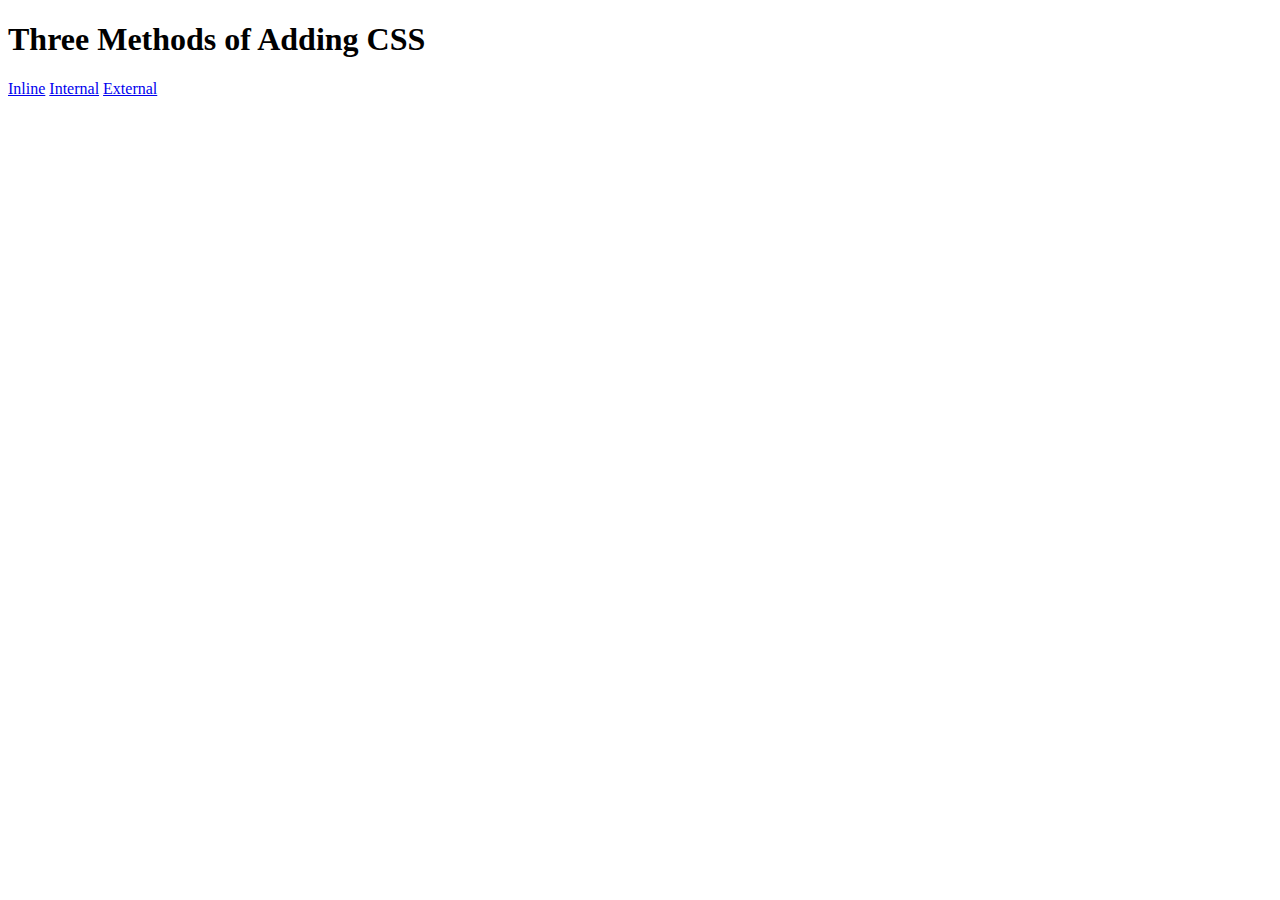
<file: Day43/5.1. Adding CSS/index.html>
<!DOCTYPE html>
<html lang="en">

<head>
  <meta charset="UTF-8">
  <title>Adding CSS</title>
</head>

<body>
  <h1>Three Methods of Adding CSS</h1>
  <a href="inline.html">Inline</a>
  <a href="internal.html">Internal</a>
  <a href="external.html">External</a>
</body>

</html>
</file>
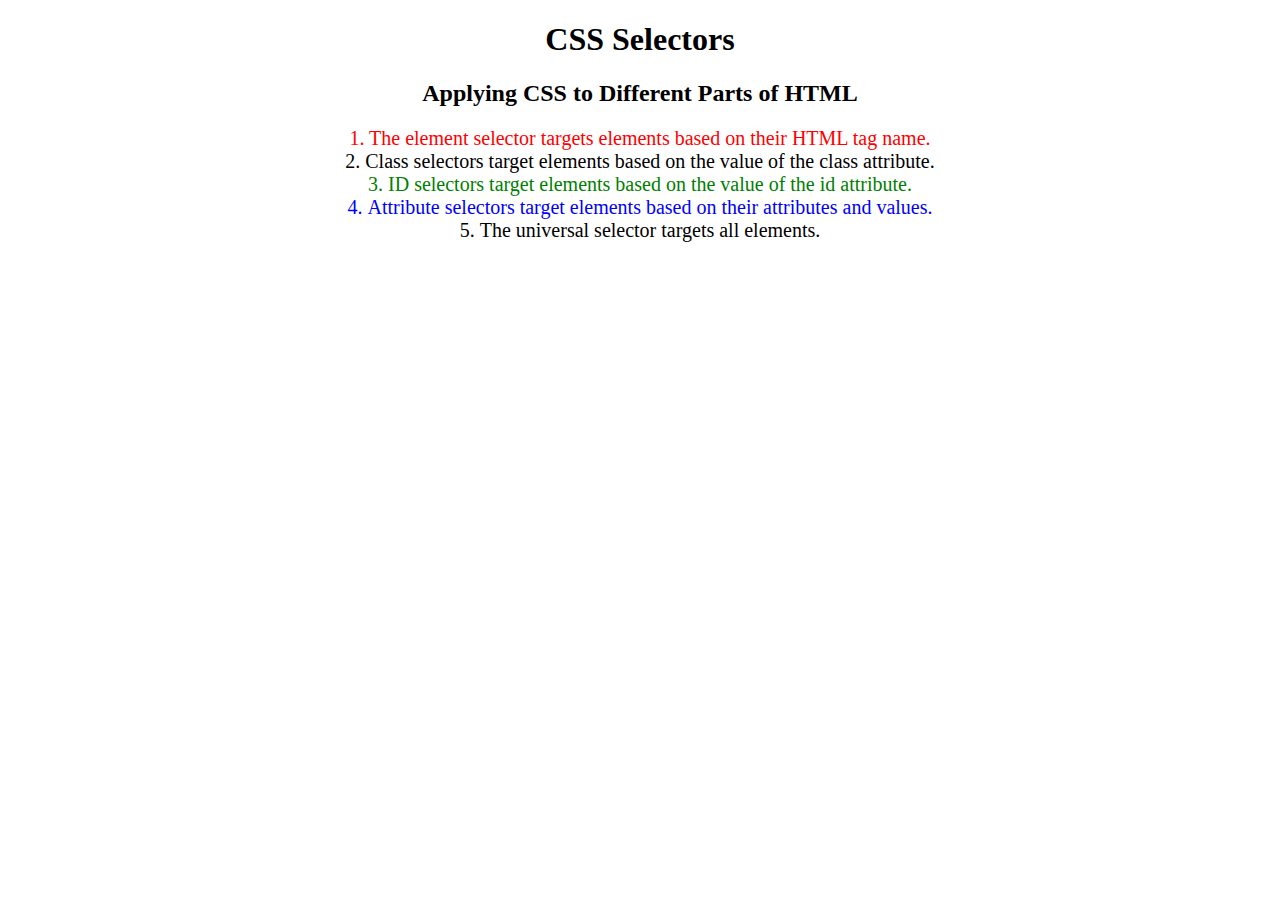
<file: Day43/5.3 CSS Selectors/index.html>
<!DOCTYPE html>
<html lang="en">

<head>
  <meta charset="UTF-8">
  <title>CSS Selectors</title>
  <link rel="stylesheet" href="./style.css" />
</head>

<body>
  <h1>CSS Selectors</h1>
  <h2>Applying CSS to Different Parts of HTML</h2>
  <!-- TODO 1: Set the CSS for all paragraph tags to "color: red" -->
  <p class="note">1. The element selector targets elements based on their HTML tag name.</p>

  <ol>
    <!-- TODO 2: Set the CSS for all elements with a class of "note" to "font-size: 20px" -->
    <li class="note" value="2">Class selectors target elements based on the value of the class attribute.</li>

    <!-- TODO 3: Set the CSS for the element with an id of "id-selector-demo" to "color: green" -->
    <li class="note" id="id-selector-demo" value="3">ID selectors target elements based on the value of the id
      attribute.</li>

    <!-- TODO 4: Set the CSS for the li elements that have the "value" attribute set to "4" to have "color: blue" -->
    <li class="note" value="4">Attribute selectors target elements based on their attributes and values.</li>

    <!-- TODO 5: Set all elements to have "text-align: center" -->
    <li class="note" value="5">The universal selector targets all elements.</li>
  </ol>
</body>

</html>
</file>
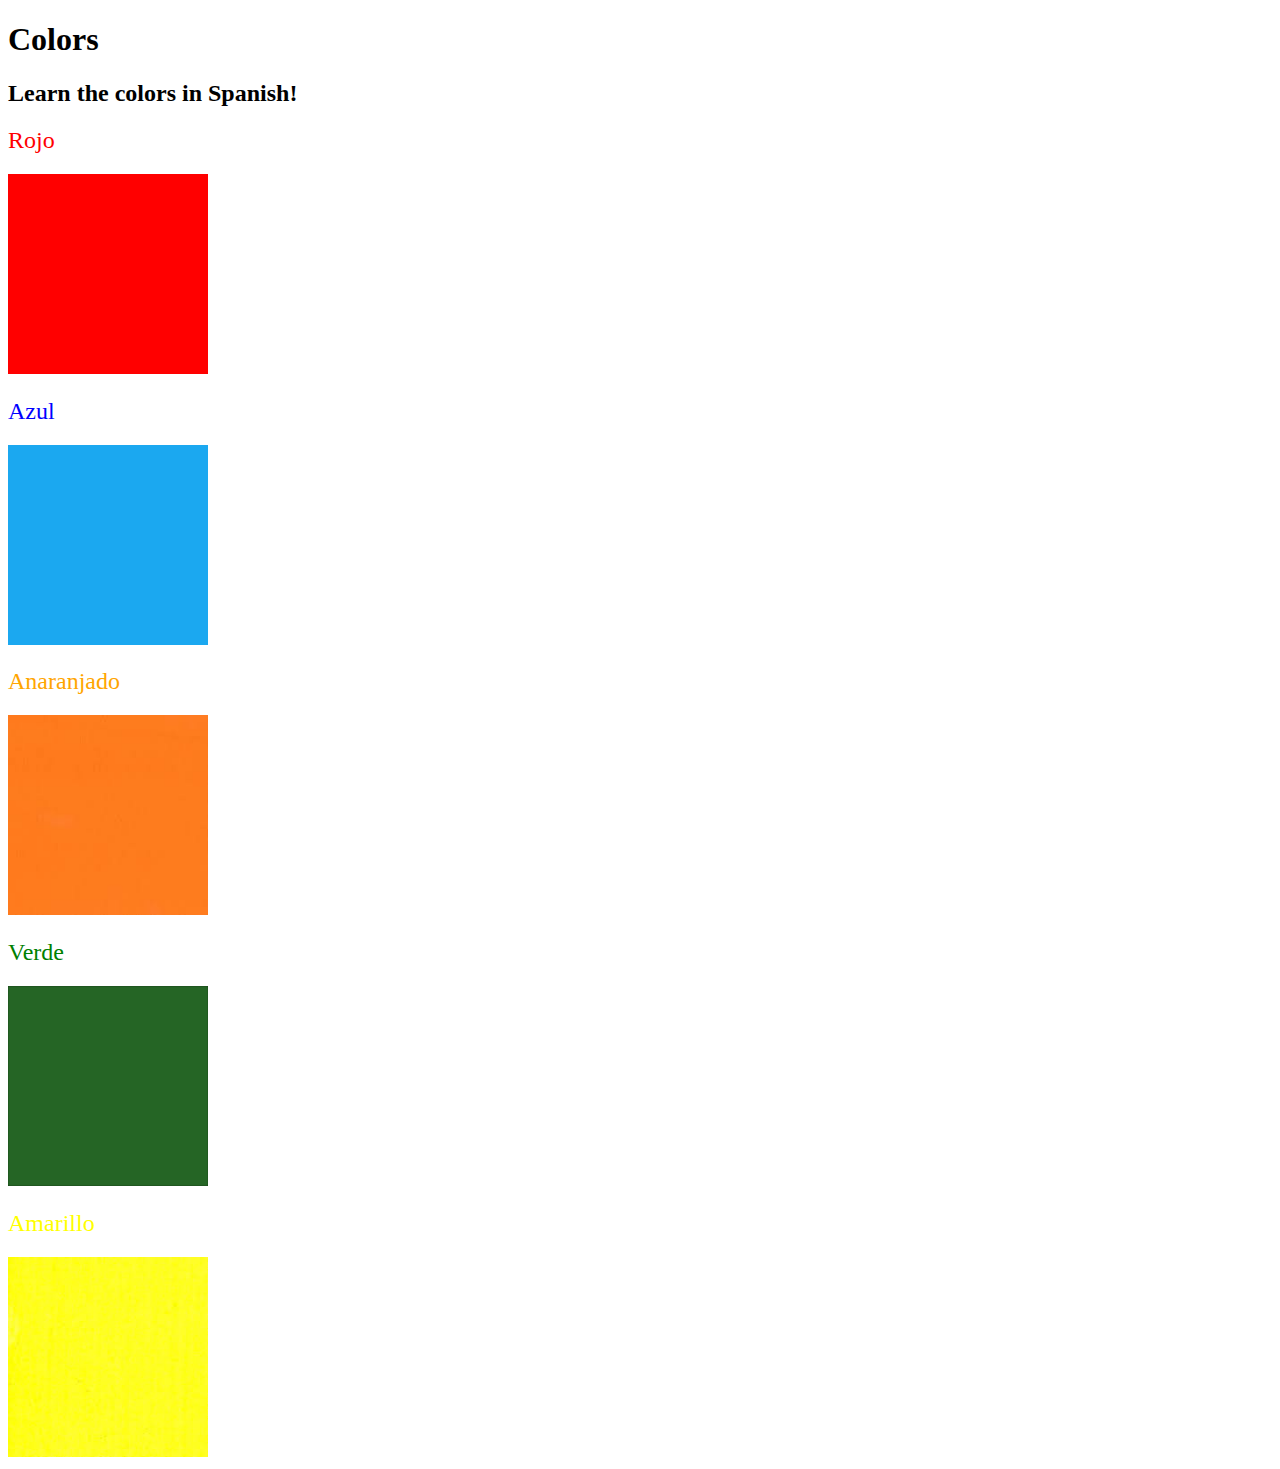
<file: Day43/5.4 Color Vocab Project/index.html>
<!DOCTYPE html>
<html lang="en">

<head>
  <meta charset="UTF-8">
  <title>Spanish Vocabulary</title>
  <link rel="stylesheet" href="./style.css" />
</head>

<body>
  <h1>Colors</h1>
  <h2>Learn the colors in Spanish!</h2>
  <h2 class="color-title" id="red">Rojo</h2>
  <img class="color" src="./assets/images/red.png" alt="red" />

  <h2 class="color-title" id="blue">Azul</h2>
  <img src="./assets/images/blue.png" alt="blue" />

  <h2 class="color-title" id="orange">Anaranjado</h2>
  <img src="./assets/images/orange.png" alt="orange" />

  <h2 class="color-title" id="green">Verde</h2>
  <img src="./assets/images/green.png" alt="green" />

  <h2 class="color-title" id="yellow">Amarillo</h2>
  <img src="./assets/images/yellow.png" alt="yellow" />
</body>

</html>

<!-- 
TODOs
IMPORTANT: You should not need to make ANY CHANGES to index.html
All code should be written in your CSS file.

1. Create a CSS file and incorporate it as an external stylesheet.
2. Use CSS to style each of the color titles to meaning. 
Hint: Use the id to help if you don't know the words in spanish.
3. Use CSS to change all the color titles to have "font-weight: normal;"
4. Use CSS (not HTML) to make all the images 200px heigh and 200px wide. 
Hint: 
https://developer.mozilla.org/en-US/docs/Web/CSS/height
https://developer.mozilla.org/en-US/docs/Web/CSS/width
-->
</file>
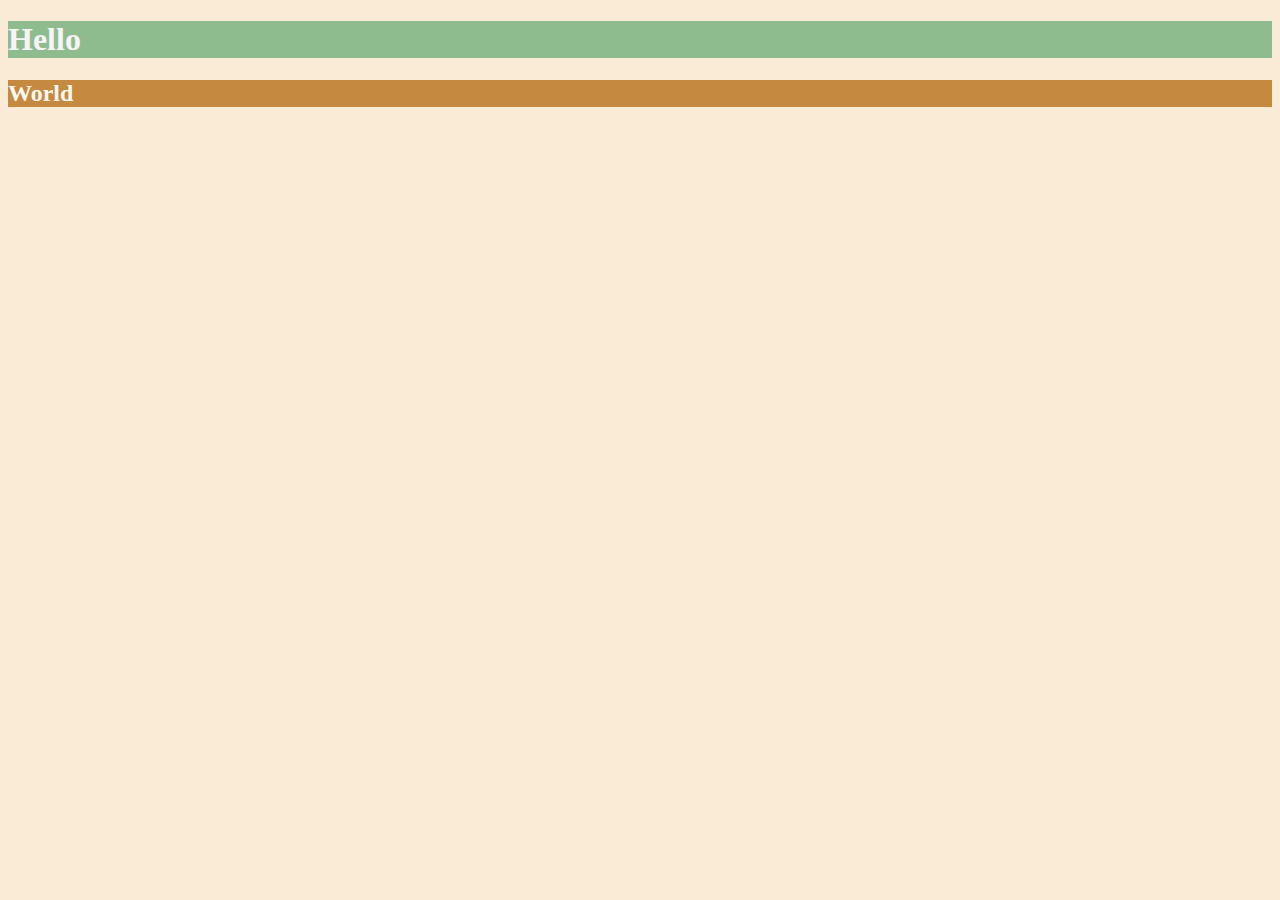
<file: Day44/6.0 CSS Colors/index.html>
<!DOCTYPE html>
<html lang="en">

<head>
  <meta charset="UTF-8">
  <title>Colors</title>
  <style>
  /* Write your CSS code here. */
    /* 1. Make the background of the webpage "antiquewhite"
    2. Make the h1 "whitesmoke"
    3. Make the background of the h1 "darkseagreen"
    4. Make the h2 #FAF8F1
    5. Make the background of the h2 "#C58940" */
    html{
      background-color: antiquewhite;
    }
    h1{
      color: whitesmoke;
      background-color: darkseagreen;
    }
    h2{
      color: #FAF8F1;
      background-color: #C58940;
    }
  </style>
</head>

<body>
  <h1>Hello</h1>
  <h2>World</h2>
</body>

</html>
</file>
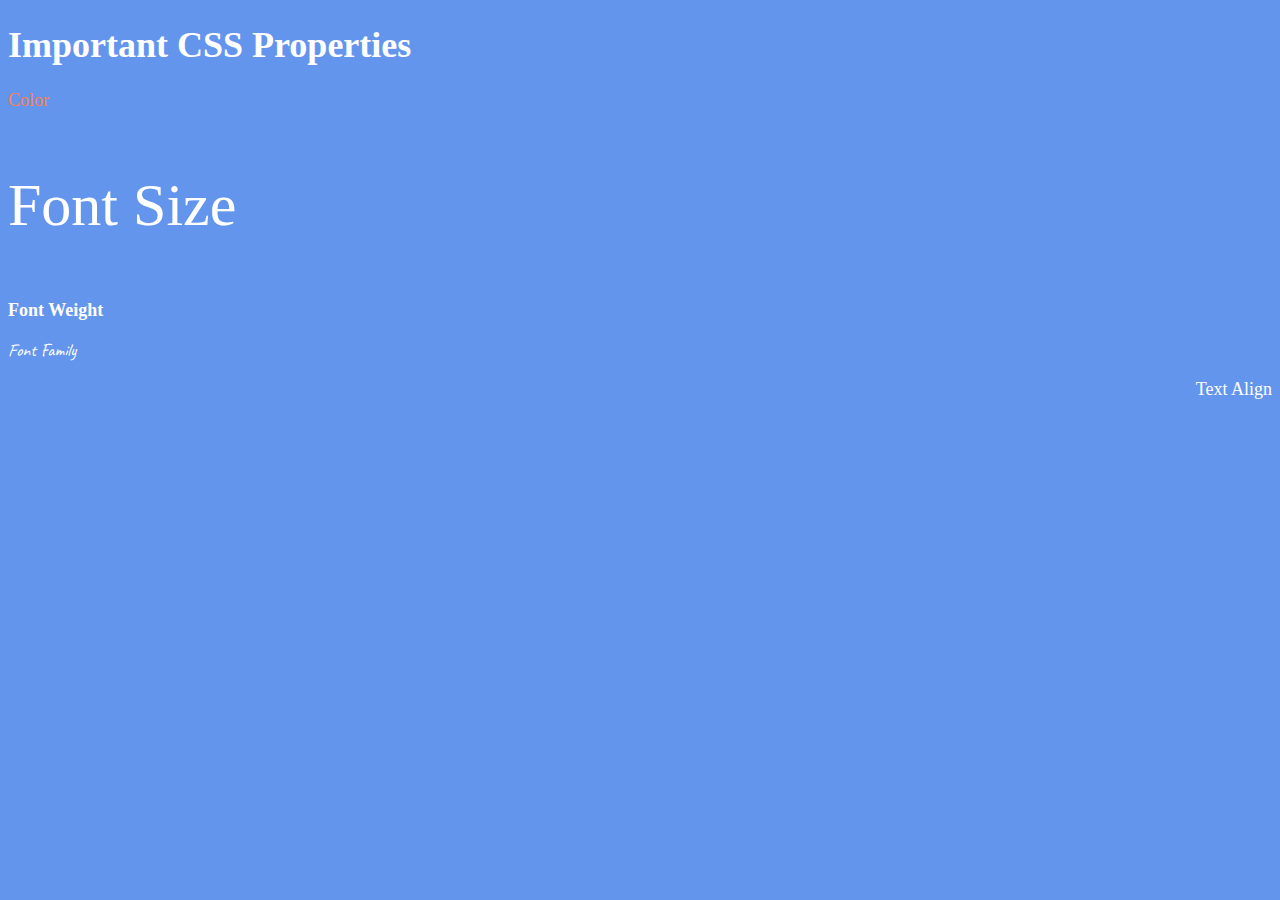
<file: Day44/6.1 Font Properties/index.html>
<!DOCTYPE html>
<html lang="en">

<head>
  <meta charset="UTF-8">
  <title>CSS Properties</title>
  <style>
    body {
      background-color: cornflowerblue;
      color: white;
      font-size: 18px;
    }

    /* Don't change the CSS above, add Your CSS below */
    html{
      font-size: 30px;
    }

    #color{
      color: coral;
    }
    
    #font-size{
      font-size: 2rem;
    }

    #font-weight{
      font-weight: 900;
    }

    #font-family{
      font-family: 'Caveat', cursive;
      font-weight: 400;
    }

    #text-align{
      text-align: right;
    }
  </style>
  <link rel="preconnect" href="https://fonts.googleapis.com">
  <link rel="preconnect" href="https://fonts.gstatic.com" crossorigin>
  <link href="https://fonts.googleapis.com/css2?family=Caveat&display=swap" rel="stylesheet">
</head>

<body>
  <h1>Important CSS Properties</h1>
  <p id="color">Color</p>
  <p id="font-size">Font Size</p>
  <p id="font-weight">Font Weight</p>
  <p id="font-family">Font Family</p>
  <p id="text-align">Text Align</p>

  <!-- TODOs
  1. Change the color of <p>Color</p> to "coral" color.
  2. Change the font size of <p>Font Size</p> to 2X the size of the root font size.
  3. Change the font weight of <p>Font Weight</p> to 900.
  4. Change the font family of <p>Font Family</p> to the Google font Caveat with regular (400) font weight.
  Link: https://fonts.google.com/specimen/Caveat
  5. Change the <p>Text Align</p> to right align.
  6. Change the the root (html element) font size to 30px -->
</body>

</html>
</file>
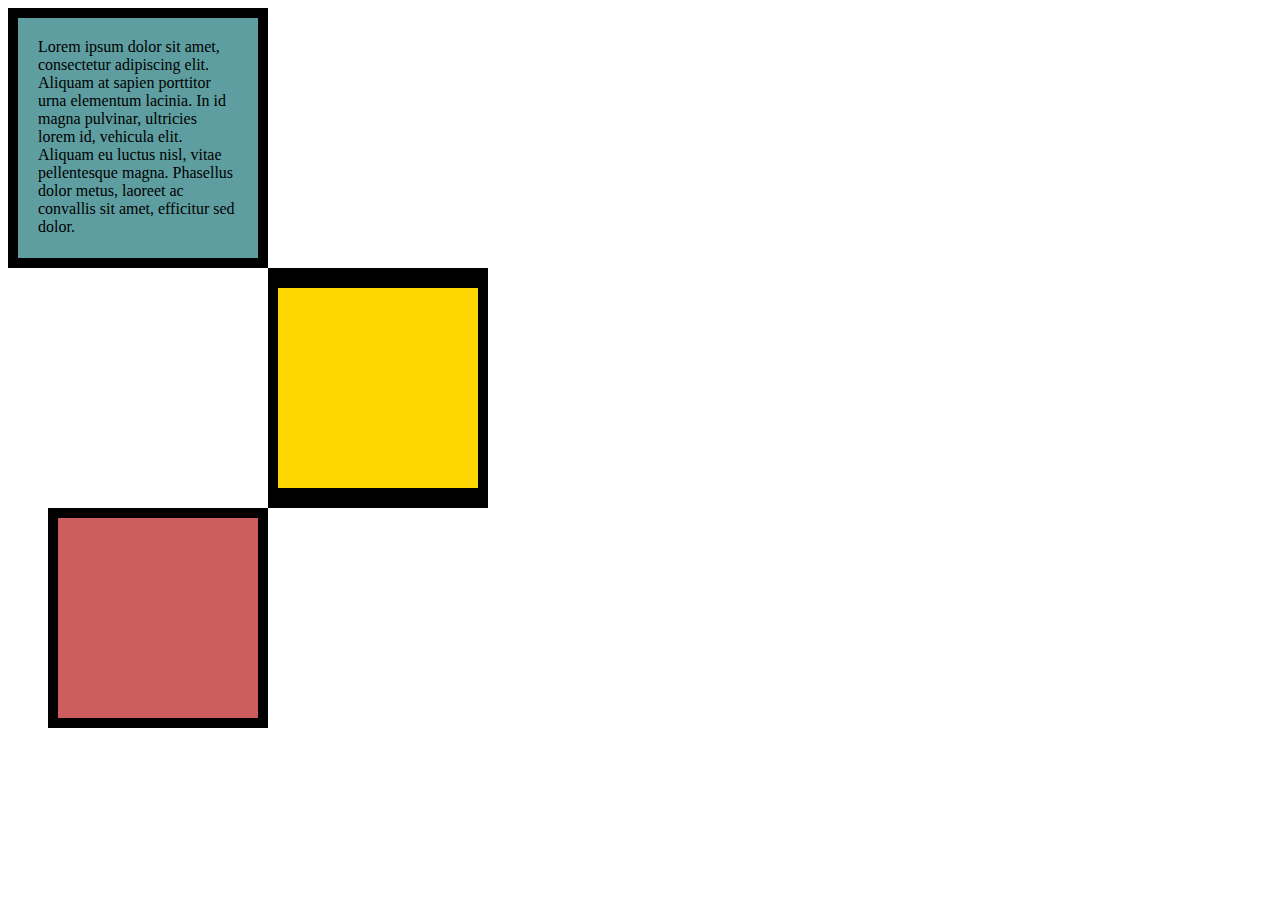
<file: Day44/6.3 CSS Box Model/index.html>
<!DOCTYPE html>
<html lang="en">

<head>
  <meta charset="UTF-8">
  <title>CSS Box Model</title>
  <style>
    /* Write your CSS code here */
    div{
      height: 200px;
      width: 200px;
      border: 10px solid black;
    }
    
    #one{
      background-color: cadetblue;
      padding: 20px;
      border: 10px solid black;
    }

    #two{
      background-color: gold;
      border-width: 20px 10px;
      margin-left: 260px;
    }

    #three{
      background-color: indianred;
      margin-left: 40px;
    }

    p{
      margin: 0;
    }
  </style>
</head>

<body>
  <div id="one">
    <p>Lorem ipsum dolor sit amet, consectetur adipiscing elit. Aliquam at sapien porttitor urna elementum lacinia. In
      id magna pulvinar, ultricies lorem id, vehicula elit. Aliquam eu luctus nisl, vitae pellentesque magna. Phasellus
      dolor metus, laoreet ac convallis sit amet, efficitur sed dolor.</p>
  </div>
  <div id="two"></div>
  <div id="three"></div>
  <!-- TODOs:
1. Create 3 Boxes using the div element.
2. Set their sizes to 200px heigh by 200px wide.
3. Set different background colors for each of the boxes (I used cadetblue, gold and indianred).
4. Add a paragraph <p> element into the first div and add the following words:
    Lorem ipsum dolor sit amet, consectetur adipiscing elit. Aliquam at sapien porttitor urna elementum lacinia. In
    id magna pulvinar, ultricies lorem id, vehicula elit. Aliquam eu luctus nisl, vitae pellentesque magna. Phasellus
    dolor metus, laoreet ac convallis sit amet, efficitur sed dolor.
5. Set the 1st div to have 20px padding all around with a black 10px border.
6. Fix the style of the <p> element to remove all margins.
Hint: Use the CSS inspector in Chrome.
7. Set the 2nd div to have a 20px border on top and bottom and 10px border left and right. (See goal image)
8. Set the 3rd div to have a 10px border 
9. Set the margins for the divs so that each box corner touches the other. (See the goal image)
-->

</body>

</html>
</file>
<file: Day43/5.3 CSS Selectors/style.css>
ol {
  margin-left: -40px;
  margin-top: -20px;
  list-style-position: inside;
}

/* Write your CSS below, don't change the rules above. */
p{
  color: red;
}

.note{
  font-size: 20px;
}

#id-selector-demo{
  color: green;
}

li[value="4"]{
  color: blue;
}

*{
  text-align: center;
}
</file>
<file: Day43/5.4 Color Vocab Project/style.css>
#red{
    color: red
}

#blue{
    color: blue
}

#yellow{
    color: yellow
}

#green{
    color: green
}

#orange{
    color: orange
}

img{
    height: 200px;
    width: 200px;
}

.color-title{
    font-weight: normal;
}
</file>
